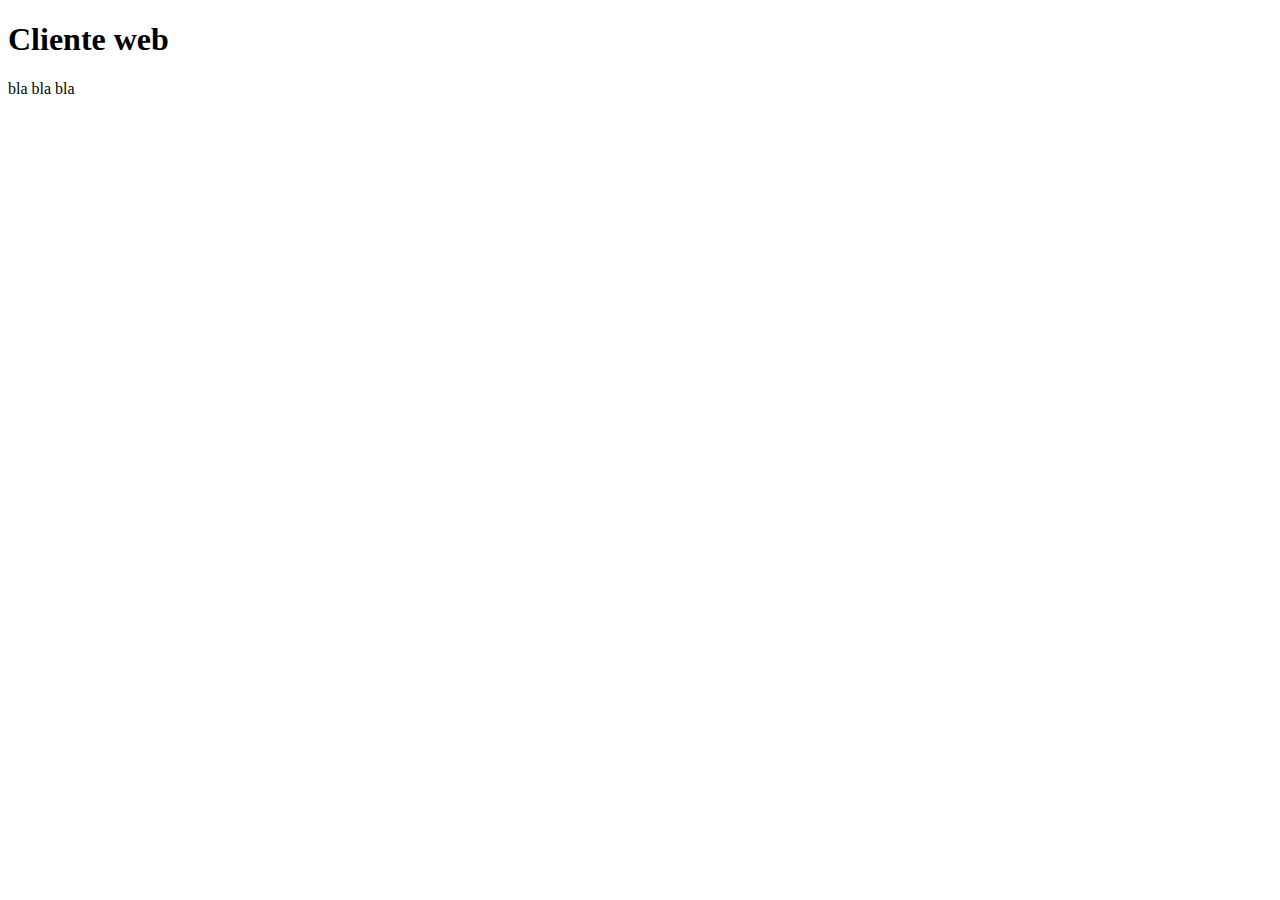
<file: index.html>
<!DOCTYPE html>
<html lang="en">
<head>
  <meta charset="UTF-8">
  <meta http-equiv="X-UA-Compatible" content="IE=edge">
  <meta name="viewport" content="width=device-width, initial-scale=1.0">
  <title>Prueba de mapas</title>
</head>
<body>
  <h1>Cliente web</h1>
  <p>
    bla bla bla
  </p>


  <iframe src="https://app.cartes.io/maps/986cfcf5-1956-4255-91fa-ae5299e460d5/embed?type=map"
  width="100%"
  height="400"
  frameborder="0">
  </iframe>
</body>
</html>
</file>
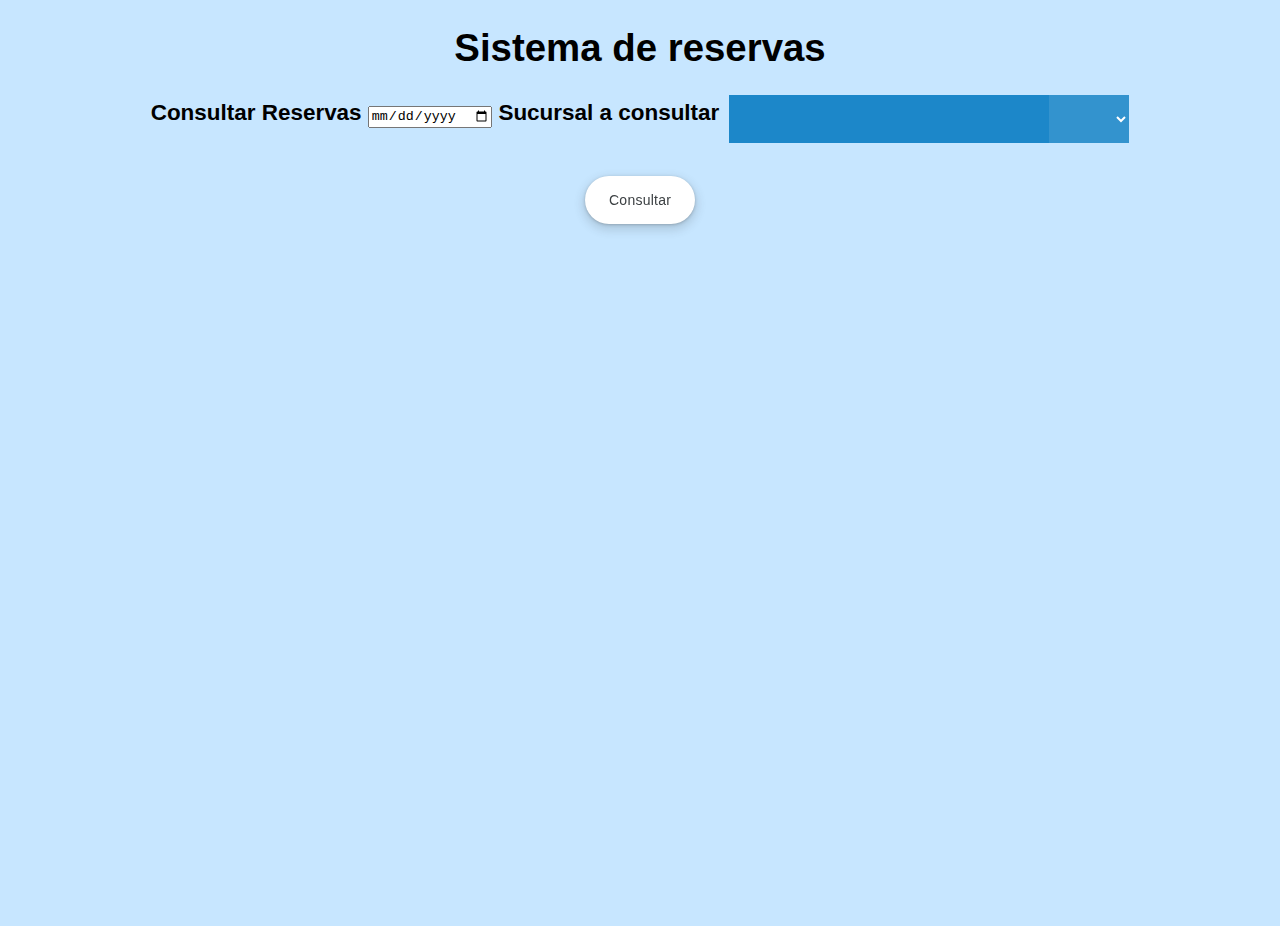
<file: cliente/index.html>
<!doctype html>
<html lang="en">

<head>
    <title>Reservas</title>
    <script src="app.js"></script>
    <link rel="stylesheet" href="estilos.css">
</head>

<body>
    <h1>Sistema de reservas</h1>
    <h3>
        <div class = "wrapper">
        <div class ="primero">
            <a>Consultar Reservas</a>
            <input type="date" id="fecha_consultar">
            <a>Sucursal a consultar</a>
        </div>
        <div class='box'>
            <select name="Seleccionar Sucursal" id="select-sucursal"></select>
        </div>
        </div>
    </h3>
    <button class="button-17" role="button" onclick="app.mostrarReservas();">Consultar</button>
    <table id ="tabla-reservas">
        <thead>
            <tr>
                <th>Horario</th>
                <th>Sucursal</th>
                <th>Reservar</th>
            </tr>
         </thead>
         <tbody id="reservas">
        </tbody>
    </table>
    <div class ="botones" id="botones-reservar">
    <p></p>
    </div>
    <iframe id="mapa"
    width="100%"
    height="600"
    frameborder="0"></iframe>

</body>


</html>
</file>
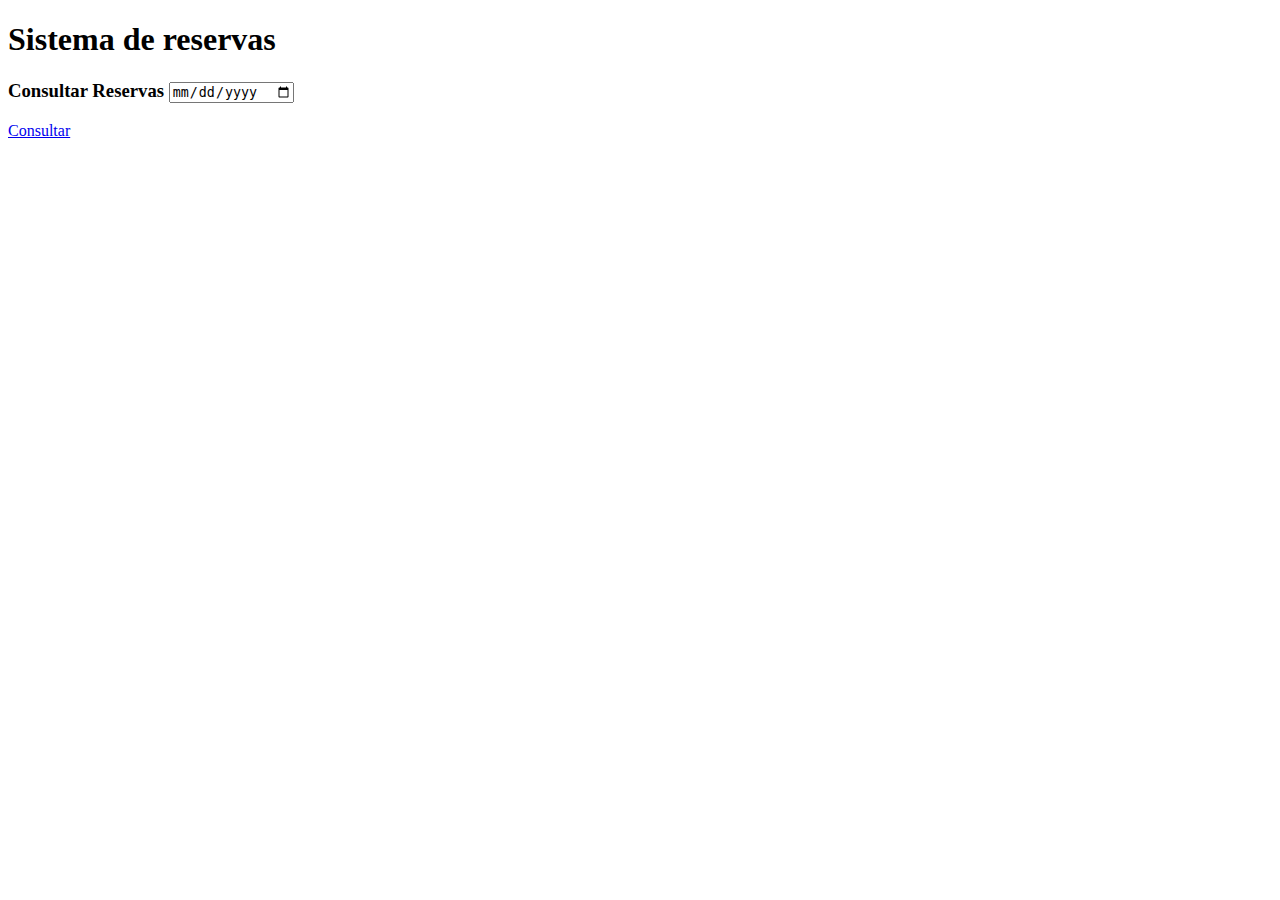
<file: testFront.html>
<!doctype html>
<html lang="en">

<head>
    <title>Reservas</title>
    <script src="app.js"></script>
</head>

<body>
    <h1>Sistema de reservas</h1>
    <h3>
        <a>Consultar Reservas</a>
        <input type="date" id="fecha_consultar">
    </h3>
        
    <a class="btn btn-common btn-rm" href="#" onclick="app.mostrarReservas();">Consultar</a>
    <table>
        <tbody id="reservas"></tbody>
      </table>

</body>

</html>
</file>
<file: cliente/estilos.css>
table {
    width: 80%;
    border-collapse: collapse;
    display:none;
    margin-left: auto;
    margin-right: auto;
    margin-top: 30px;
}

.botones{
    margin:-10px;
}

.email{
    margin-top: 30px;
    margin-bottom:-20px;
}

.button-17 {
  align-items: center;
  appearance: none;
  background-color: #fff;
  border-radius: 24px;
  border-style: none;
  box-shadow: rgba(0, 0, 0, .2) 0 3px 5px -1px,rgba(0, 0, 0, .14) 0 6px 10px 0,rgba(0, 0, 0, .12) 0 1px 18px 0;
  box-sizing: border-box;
  color: #3c4043;
  cursor: pointer;
  display: inline-flex;
  fill: currentcolor;
  font-family: "Google Sans",Roboto,Arial,sans-serif;
  font-size: 14px;
  font-weight: 500;
  height: 48px;
  justify-content: center;
  letter-spacing: .25px;
  line-height: normal;
  max-width: 100%;
  overflow: visible;
  padding: 2px 24px;
  position: relative;
  text-align: center;
  text-transform: none;
  transition: box-shadow 280ms cubic-bezier(.4, 0, .2, 1),opacity 15ms linear 30ms,transform 270ms cubic-bezier(0, 0, .2, 1) 0ms;
  user-select: none;
  -webkit-user-select: none;
  touch-action: manipulation;
  width: auto;
  will-change: transform,opacity;
  z-index: 0;
  margin:10px;
}

.button-17:hover {
  background: #F6F9FE;
  color: #174ea6;
}

.button-17:active {
  box-shadow: 0 4px 4px 0 rgb(60 64 67 / 30%), 0 8px 12px 6px rgb(60 64 67 / 15%);
  outline: none;
}

.button-17:focus {
  outline: none;
  border: 2px solid #4285f4;
}

.button-17:not(:disabled) {
  box-shadow: rgba(60, 64, 67, .3) 0 1px 3px 0, rgba(60, 64, 67, .15) 0 4px 8px 3px;
}

.button-17:not(:disabled):hover {
  box-shadow: rgba(60, 64, 67, .3) 0 2px 3px 0, rgba(60, 64, 67, .15) 0 6px 10px 4px;
}

.button-17:not(:disabled):focus {
  box-shadow: rgba(60, 64, 67, .3) 0 1px 3px 0, rgba(60, 64, 67, .15) 0 4px 8px 3px;
}

.button-17:not(:disabled):active {
  box-shadow: rgba(60, 64, 67, .3) 0 4px 4px 0, rgba(60, 64, 67, .15) 0 8px 12px 6px;
}

.button-17:disabled {
  box-shadow: rgba(60, 64, 67, .3) 0 1px 3px 0, rgba(60, 64, 67, .15) 0 4px 8px 3px;
}

  .checkbox-wrapper-15 .cbx {
    -webkit-user-select: none;
    user-select: none;
    -webkit-tap-highlight-color: transparent;
    cursor: pointer;
  }
  .checkbox-wrapper-15 .cbx span {
    display: inline-block;
    vertical-align: middle;
    transform: translate3d(0, 0, 0);
  }
  .checkbox-wrapper-15 .cbx span:first-child {
    position: relative;
    width: 24px;
    height: 24px;
    border-radius: 50%;
    transform: scale(1);
    vertical-align: middle;
    border: 1px solid #B9B8C3;
    transition: all 0.2s ease;
  }
  .checkbox-wrapper-15 .cbx span:first-child svg {
    position: absolute;
    z-index: 1;
    top: 8px;
    left: 6px;
    fill: none;
    stroke: white;
    stroke-width: 2;
    stroke-linecap: round;
    stroke-linejoin: round;
    stroke-dasharray: 16px;
    stroke-dashoffset: 16px;
    transition: all 0.3s ease;
    transition-delay: 0.1s;
    transform: translate3d(0, 0, 0);
  }
  .checkbox-wrapper-15 .cbx span:first-child:before {
    content: "";
    width: 100%;
    height: 100%;
    background: #506EEC;
    display: block;
    transform: scale(0);
    opacity: 1;
    border-radius: 50%;
    transition-delay: 0.2s;
  }
  .checkbox-wrapper-15 .cbx span:last-child {
    margin-left: 8px;
  }
  .checkbox-wrapper-15 .cbx span:last-child:after {
    content: "";
    position: absolute;
    top: 8px;
    left: 0;
    height: 1px;
    width: 100%;
    background: #B9B8C3;
    transform-origin: 0 0;
    transform: scaleX(0);
  }
  .checkbox-wrapper-15 .cbx:hover span:first-child {
    border-color: #3c53c7;
  }

  .checkbox-wrapper-15 .inp-cbx:checked + .cbx span:first-child {
    border-color: #3c53c7;
    background: #3c53c7;
    animation: check-15 0.6s ease;
  }
  .checkbox-wrapper-15 .inp-cbx:checked + .cbx span:first-child svg {
    stroke-dashoffset: 0;
  }
  .checkbox-wrapper-15 .inp-cbx:checked + .cbx span:first-child:before {
    transform: scale(2.2);
    opacity: 0;
    transition: all 0.6s ease;
  }
  .checkbox-wrapper-15 .inp-cbx:checked + .cbx span:last-child {
    color: #B9B8C3;
    transition: all 0.3s ease;
  }
  .checkbox-wrapper-15 .inp-cbx:checked + .cbx span:last-child:after {
    transform: scaleX(1);
    transition: all 0.3s ease;
  }

  @keyframes check-15 {
    50% {
      transform: scale(1.2);
    }
  }


thead {
    background-color: #1c87c9;
    color: #ffffff;
}
th {
    text-align: center;
    height: 50px;
}
tbody tr:nth-child(odd) {
    background: #ffffff;
}
tbody tr:nth-child(even) {
    background: #f4f4f4;
}

body {
  margin: 0;
  padding: 0;
  background-color: #004882;
}

.wrapper
{
  width:fit-content;
  overflow: hidden;
  margin:auto;
  text-align: center;
}

.primero
{
  float:left;
  margin-top: 5px;
  text-align: center;
}

.box {
  position: relative;
  overflow: hidden;
  float:left;
  margin-left: 10px;
}

.box select {
  background-color: #1c87c9;
  color: white;
  padding: 12px;
  width: 400px;
  border: none;
  font-size: 20px;
  box-shadow: 0 5px 25px rgba(0, 0, 0, 0.2);
  -webkit-appearance: button;
  appearance: button;
  outline: none;
}

.box::before {
  content: "\f13a";
  font-family: FontAwesome;
  position: absolute;
  top: 0;
  right: 0;
  width: 20%;
  height: 100%;
  text-align: center;
  font-size: 28px;
  line-height: 45px;
  color: rgba(255, 255, 255, 0.5);
  background-color: rgba(255, 255, 255, 0.1);
  pointer-events: none;
}

.box:hover::before {
  color: rgba(255, 255, 255, 0.6);
  background-color: rgba(255, 255, 255, 0.2);
}

.box select option {
  padding: 30px;
}
head {
    text-align: center;
    font-size:larger;
}

body {
    text-align: center;
    font-size:larger;
    margin: 0;
    color:rgb(0, 0, 0);
    font-family: 'Montserrat', sans-serif;
    height:100vh;
  background-color: #C7E6FF;
    
}
</file>
